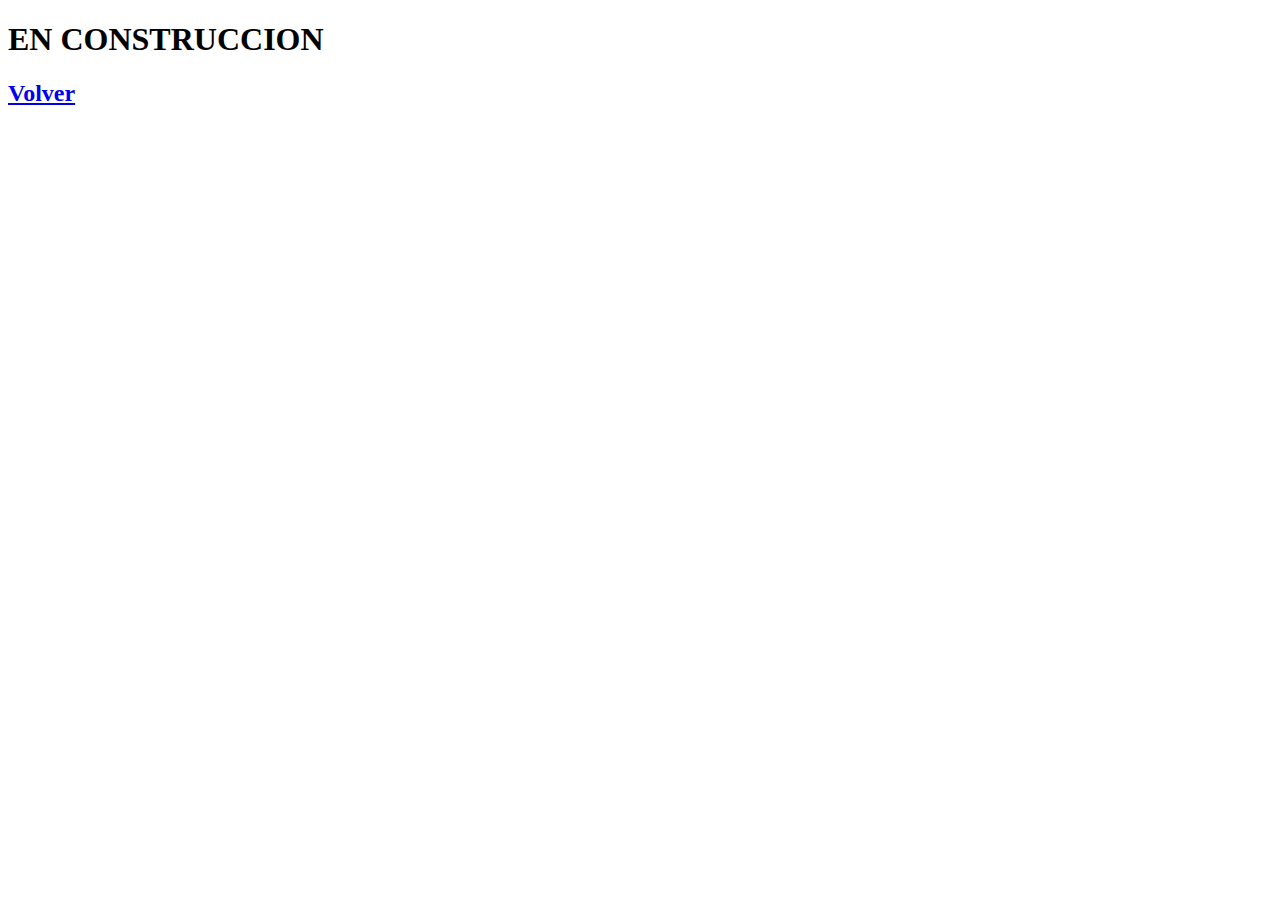
<file: contactenos.html>
<!DOCTYPE html>
<html lang="en">
<head>
    <meta charset="UTF-8">
    <meta name="viewport" content="width=device-width, initial-scale=1.0">
    <title>State Colors</title>
</head>
<body>
    <h1>EN CONSTRUCCION</h1>
    <a href="/"><h2>Volver</h2></a>
</body>
</html>
</file>
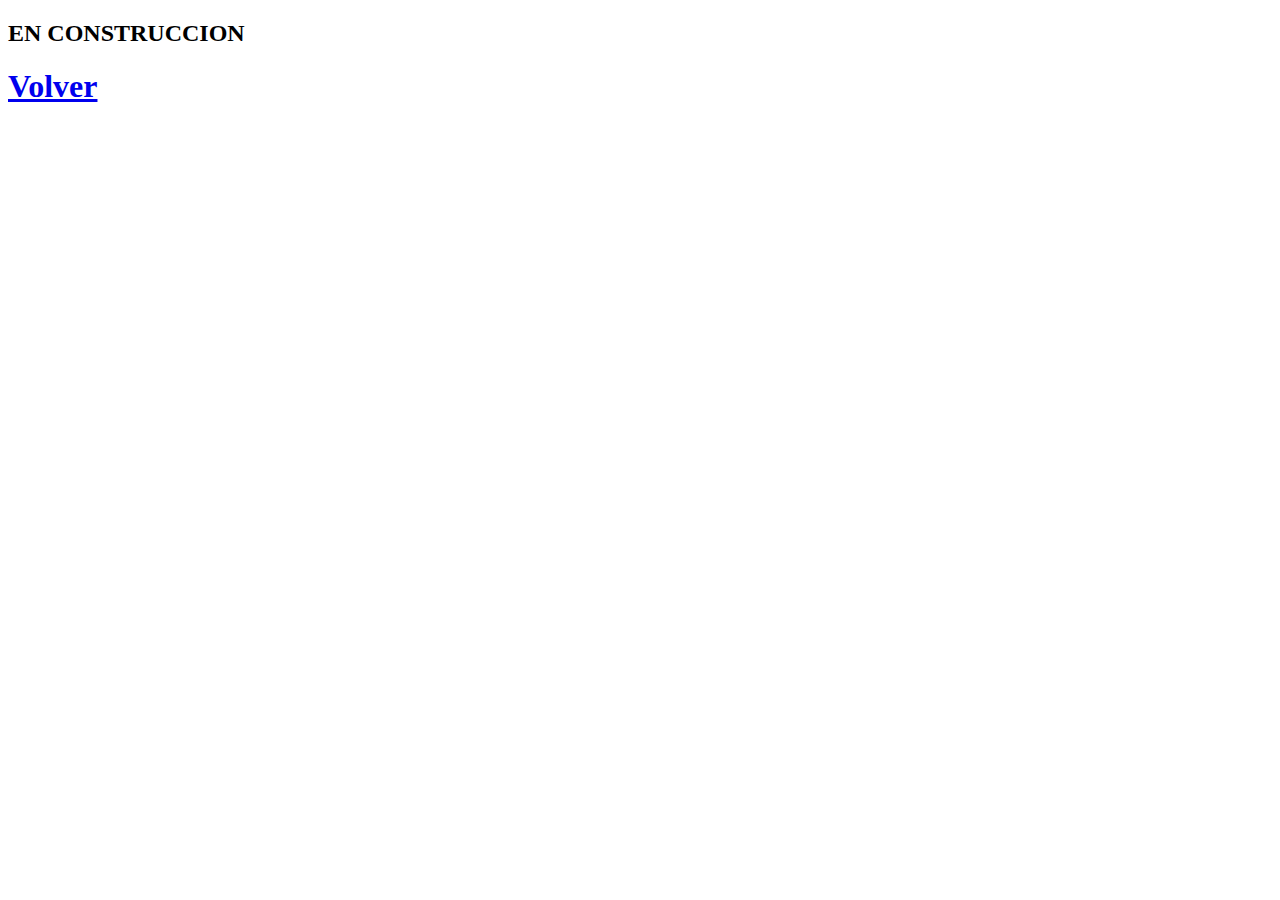
<file: nosotros.html>
<!DOCTYPE html>
<html lang="en">
<head>
    <meta charset="UTF-8">
    <meta name="viewport" content="width=device-width, initial-scale=1.0">
    <title>State Colors</title>
</head>
<body>
    <H2>EN CONSTRUCCION</H2>
    <a href="/"><h1>Volver</h1></a>
</body>
</html>
</file>
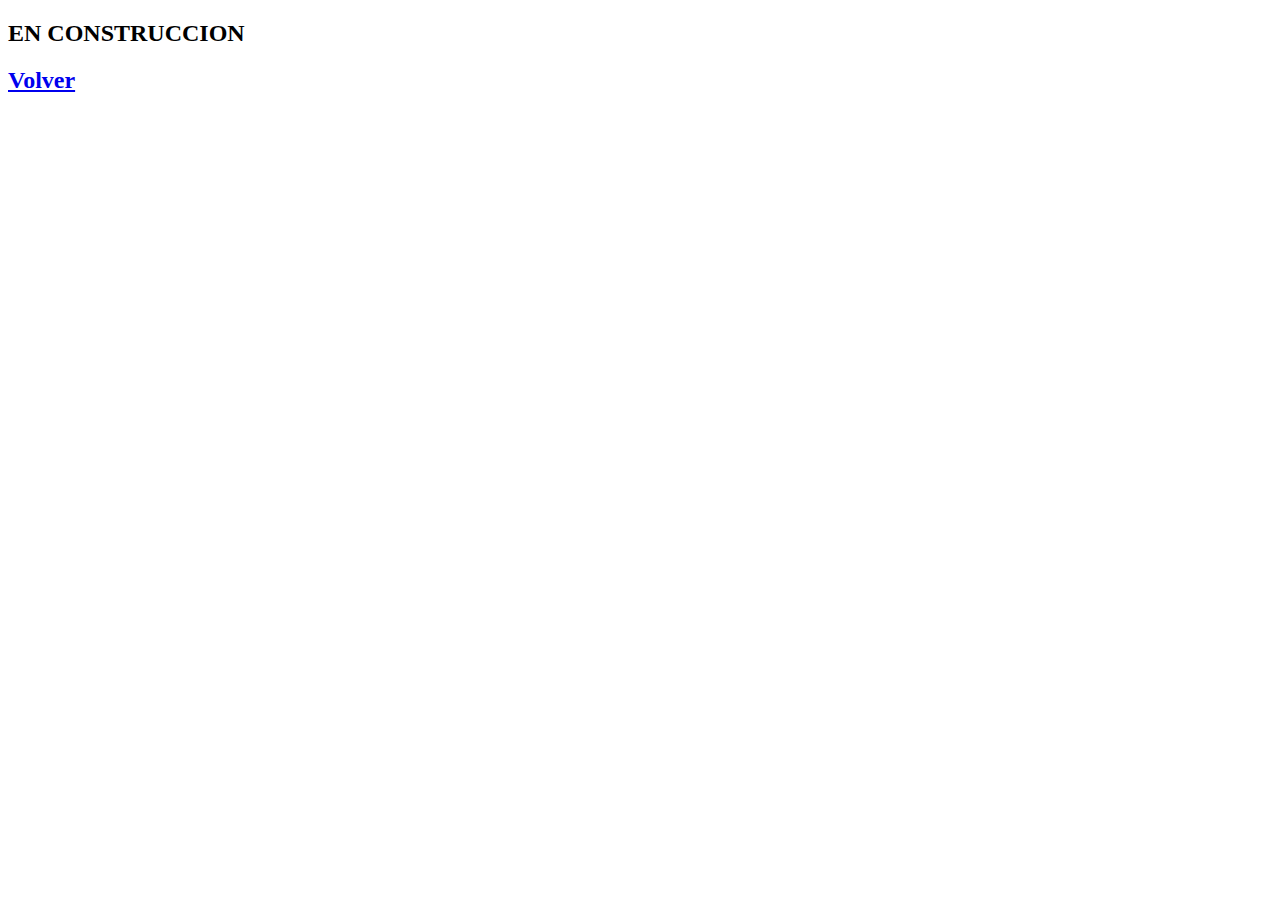
<file: productos.html>
<!DOCTYPE html>
<html lang="en">
<head>
    <meta charset="UTF-8">
    <meta name="viewport" content="width=device-width, initial-scale=1.0">
    <title>State Colors</title>
</head>
<body>
    <H2>EN CONSTRUCCION</H2>
    <a href="/"><h2>Volver</h2></a>
</body>
</html>
</file>
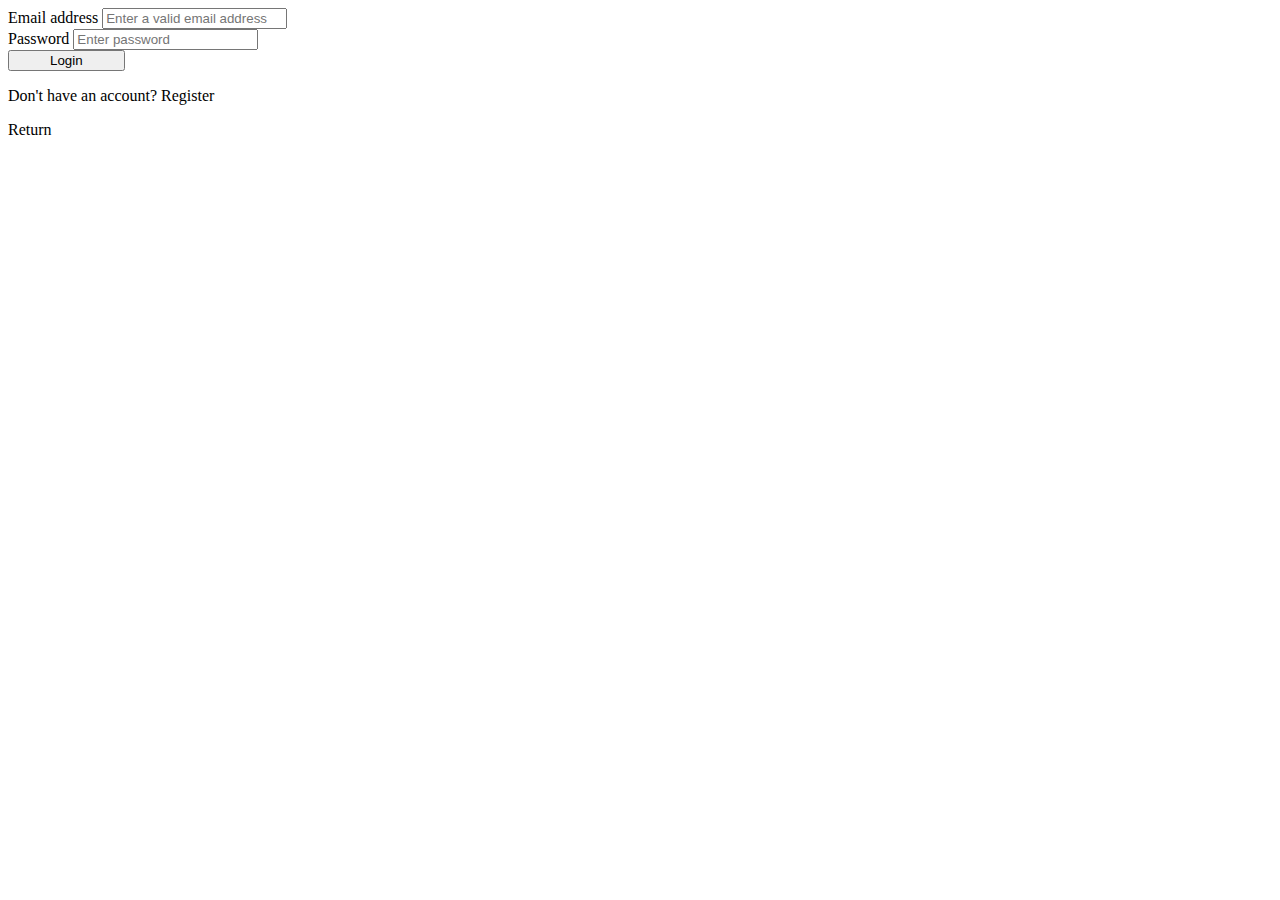
<file: login/login.html>
<!DOCTYPE html>
<html lang="en" xmlns:th="http://www.thymeleaf.org">
<head>
    <meta charset="UTF-8">
    <meta name="viewport" content="width=device-width, initial-scale=1.0">
    <title>State Colors</title>
    <link rel="stylesheet" th:href="@{/css/style2.css}"> <!-- Utiliza Thymeleaf para el enlace del CSS -->
</head>
<body>
  <div class="container"> <!-- Este contenedor ocupa toda la pantalla -->
    <div class="box"> <!-- Este contenedor tiene el borde -->
      <form action="#" th:action="@{/login}" method="post"> <!-- Agrega la acción del formulario -->
        <!-- Campo de correo electrónico -->
        <div class="form-outline">
          <label class="form-label" for="email">Email address</label>
          <input type="email" id="email" name="email"
                 placeholder="Enter a valid email address" />
        </div>
    
        <!-- Campo de contraseña -->
        <div class="form-outline">
          <label class="form-label" for="password">Password</label>
          <input type="password" id="password" name="password"
                 placeholder="Enter password" />
        </div>
        
        <!-- Agrega el botón dentro del formulario -->
        <div class="text-center text-lg-start mt-4 pt-2">
            <button type="submit" class="btn btn-primary btn-lg"
                    style="padding-left: 2.5rem; padding-right: 2.5rem;">Login
            </button>
        </div>
      </form>
      
      <!-- Enlace para registrarse -->
      <div class="text-center text-lg-start mt-4 pt-1 mb-0">
        <p class="small fw-bold">Don't have an account? <a th:href="@{/login/register}" class="link-danger">Register</a></p>
      </div>
      
      <!-- Enlace para regresar -->
      <div class="text-center text-lg-start mt-2 pt-1 mb-0">
        <p class="small fw-bold"><a th:href="@{/}" class="link-danger">Return</a></p>
      </div>
    </div> <!-- Fin del contenedor con borde -->
  </div> <!-- Fin del contenedor que ocupa toda la pantalla -->
</body>
</html>
</file>
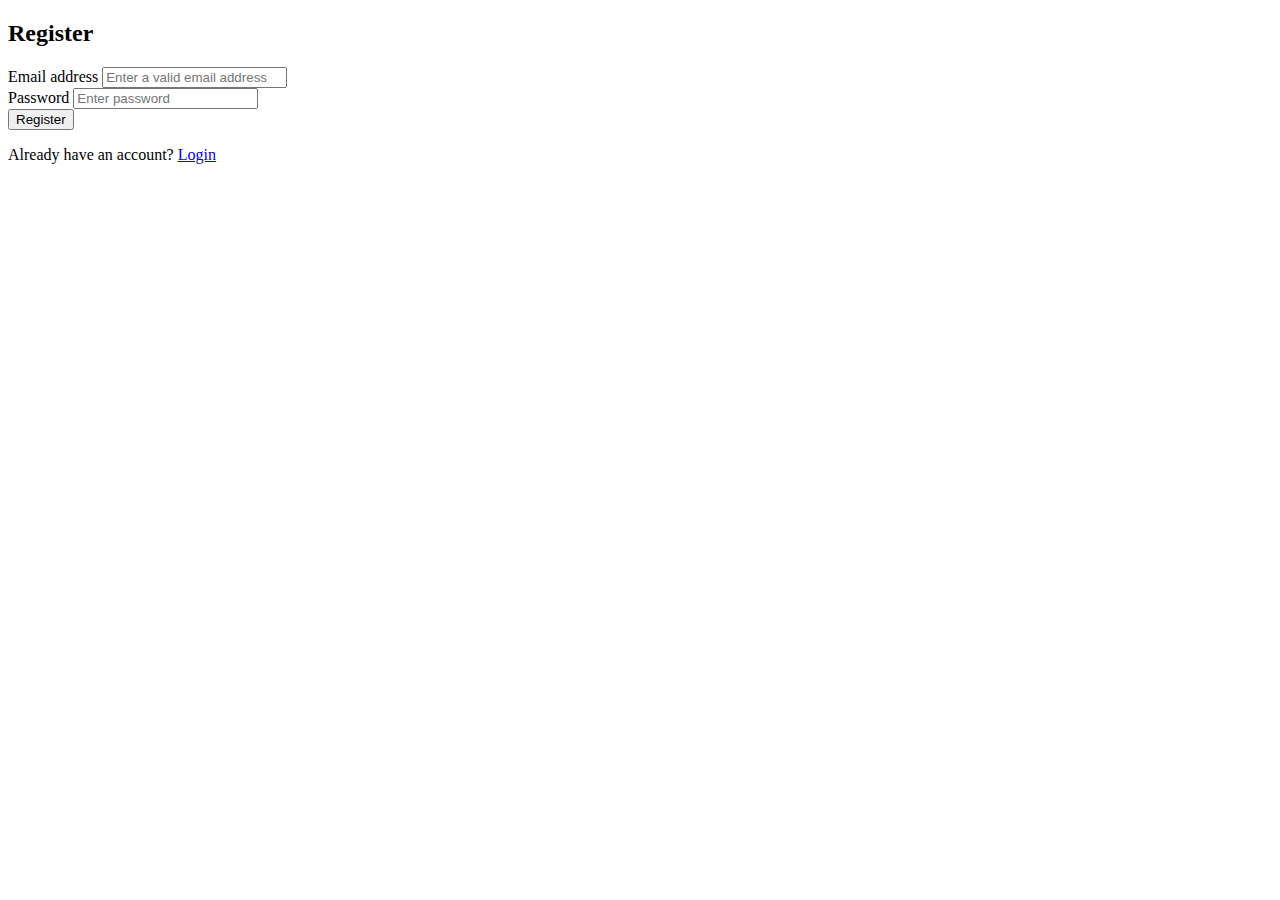
<file: login/register.html>
<!DOCTYPE html>
<html lang="en" xmlns:th="http://www.thymeleaf.org">
<head>
    <meta charset="UTF-8">
    <meta name="viewport" content="width=device-width, initial-scale=1.0">
    <title>State Colors</title>
    <!-- Agrega enlaces a estilos CSS si es necesario -->
</head>
<body>
  <div class="container">
    <div class="box">
      <h2>Register</h2>
      <form action="#" th:action="@{/login/register}" method="post">
        <!-- Campo de correo electrónico -->
        <div class="form-outline">
          <label class="form-label" for="email">Email address</label>
          <input type="email" id="email" name="email" th:required="required"
                 placeholder="Enter a valid email address" />
        </div>
    
        <!-- Campo de contraseña -->
        <div class="form-outline">
          <label class="form-label" for="password">Password</label>
          <input type="password" id="password" name="password" th:required="required"
                 placeholder="Enter password" />
        </div>

        <!-- Botón de registro -->
        <div class="text-center mt-4">
          <button type="submit" class="btn btn-primary">Register</button>
        </div>
      </form>
      
      <!-- Enlace de regreso -->
      <div class="text-center mt-3">
        <p>Already have an account? <a href="/login" class="link-primary">Login</a></p>
      </div>
    </div>
  </div>
</body>
</html>
</file>
